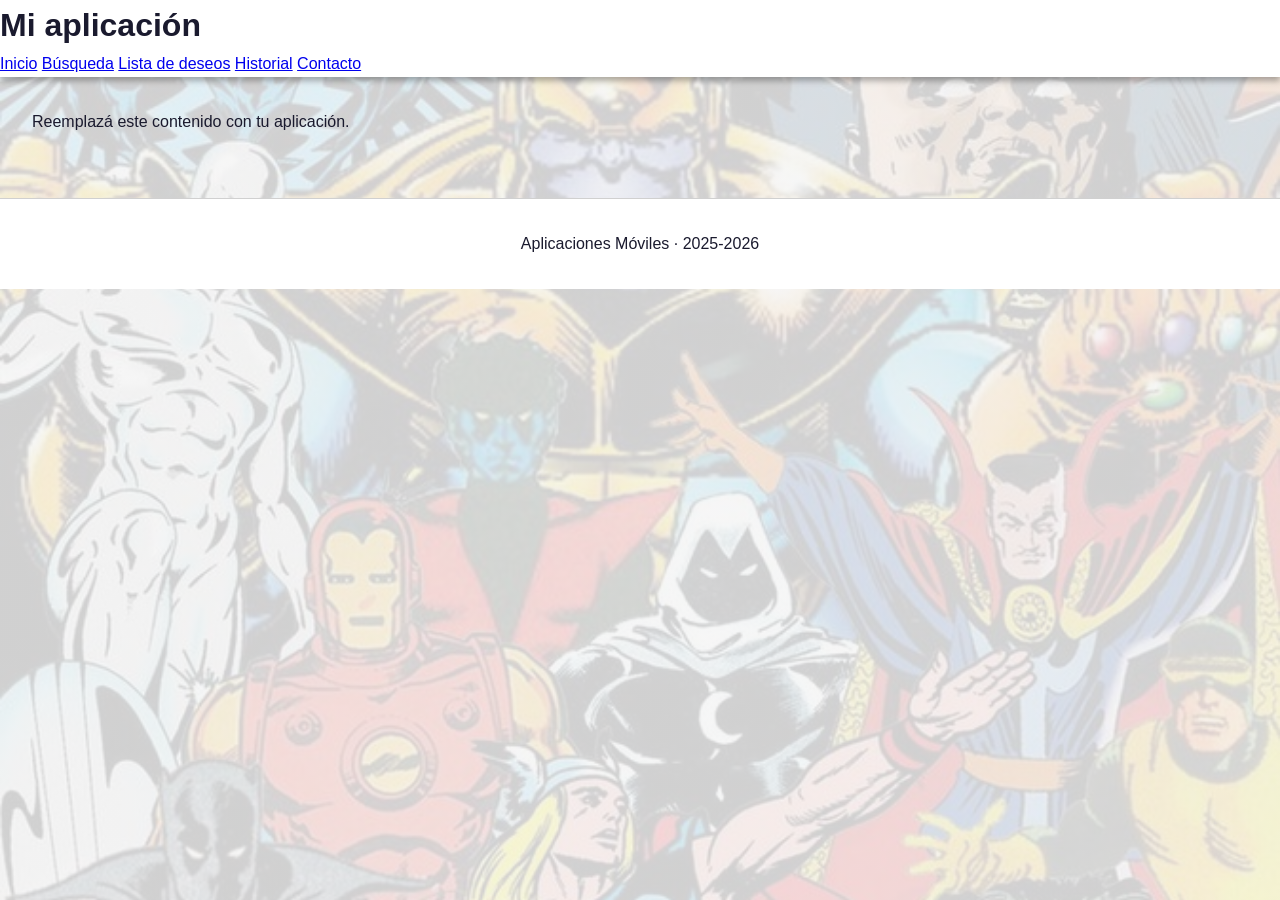
<file: pwa-template/index.html>
<!DOCTYPE html>
<html lang="es">
<head>
  <meta charset="UTF-8">
  <meta name="viewport" content="width=device-width, initial-scale=1.0">

  <!-- ════════════════════════════════════════════════════════
       METADATOS DE LA APLICACIÓN
       Editá el título y la descripción con los datos de tu app
       ════════════════════════════════════════════════════════ -->
  <title>Nombre de tu aplicación</title>
  <meta name="description" content="Descripción breve de tu aplicación">
  <meta name="author" content="Nombre del grupo">

  <!-- ════════════════════════════════════════════════════════
       PWA: MANIFEST Y TEMA
       Editá theme-color con el color principal de tu app
       ════════════════════════════════════════════════════════ -->
  <link rel="manifest" href="/manifest.json">
  <meta name="theme-color" content="#000000">

  <!-- iOS: soporte para instalación desde Safari -->
  <meta name="apple-mobile-web-app-capable" content="yes">
  <meta name="apple-mobile-web-app-status-bar-style" content="default">
  <meta name="apple-mobile-web-app-title" content="NombreCorto">
  <link rel="apple-touch-icon" href="/icons/icon-192.png">

  <!-- ════════════════════════════════════════════════════════
       ESTILOS
       Agregá tus hojas de estilo adicionales debajo de esta línea
       ════════════════════════════════════════════════════════ -->
  <link rel="stylesheet" href="/css/styles.css">
</head>
<body>

  <!-- ════════════════════════════════════════════════════════
       CONTENIDO DE TU APLICACIÓN
       Reemplazá todo el contenido de este <body> con el HTML
       de tu aplicación. Mantené el bloque de scripts al final.
       ════════════════════════════════════════════════════════ -->

  <header>
    <h1>Mi aplicación</h1>
    <nav>
      <a href="/">Inicio</a>
      <a href="/busqueda.html">Búsqueda</a>
      <a href="/lista-deseos.html">Lista de deseos</a>
      <a href="/historial.html">Historial</a>
      <a href="/contacto.html">Contacto</a>
    </nav>
  </header>

  <main>
    <p>Reemplazá este contenido con tu aplicación.</p>
  </main>

  <footer>
    <p>Aplicaciones Móviles · 2025-2026</p>
  </footer>

  <!-- ════════════════════════════════════════════════════════
       SCRIPTS
       Agregá tus scripts adicionales antes de pwa-init.js
       ════════════════════════════════════════════════════════ -->
  <script src="/js/app.js"></script>

  <!-- Inicialización PWA: NO modificar este script -->
  <script src="/js/pwa-init.js"></script>

</body>
</html>
</file>
<file: css/styles.css>
* {
  margin: 0;
  padding: 0;
  box-sizing: border-box;
}

:root {
  --primary-color: #1a1a2e;
  --secondary-color: #16213e;
  --accent-color: #e94560;
  --text-color: #ffffff;
  --text-muted: #a8a8a8;
  --bg-color: #0f3460;
  --border-color: #533483;
  --success-color: #2ecc71;
  --error-color: #e74c3c;
  --shadow: 0 4px 6px rgba(0, 0, 0, 0.3);
}

html {
  font-size: 16px;
  scroll-behavior: smooth;
}

body {
  font-family: -apple-system, BlinkMacSystemFont, "Segoe UI", Roboto, "Helvetica Neue", Arial, sans-serif;
  color: var(--text-color);
  line-height: 1.6;
  background-color: var(--primary-color);
  /* Overlay con el color de fondo del tema (se adapta solo a modo claro/oscuro
     vía color-mix) para que el texto que no está dentro de una tarjeta
     (títulos de página, etc.) siga siendo legible sobre la imagen. */
  background-image:
    linear-gradient(
      color-mix(in srgb, var(--primary-color) 85%, transparent),
      color-mix(in srgb, var(--primary-color) 85%, transparent)
    ),
    url("img/app-background.jpg");
  background-size: cover;
  background-position: center top;
  background-repeat: no-repeat;
  background-attachment: fixed;
}

#app {
  display: flex;
  flex-direction: column;
  min-height: 100vh;
}

/* HEADER Y NAVEGACIÓN */
header {
  background-color: var(--secondary-color);
  position: sticky;
  top: 0;
  z-index: 100;
  box-shadow: var(--shadow);
}

.navbar {
  width: 100%;
}

.nav-container {
  position: relative;
  max-width: 1400px;
  margin: 0 auto;
  /* 6px arriba/abajo: con el logo en 68px, la navbar queda en 80px total,
     dejándole un margen visible en vez de tocar los bordes. */
  padding: 6px 1rem;
  display: flex;
  justify-content: space-between;
  align-items: center;
}

.logo {
  display: flex;
  align-items: center;
  gap: 0.5rem;
  font-size: 1.5rem;
  font-weight: bold;
  text-decoration: none;
  color: var(--accent-color);
}

.logo-img {
  display: block;
  height: 68px;
  width: auto;
  filter: drop-shadow(1px 2px 2px rgba(0, 0, 0, 0.4));
}

.nav-menu {
  list-style: none;
  display: none;
  gap: 1rem;
}

.nav-menu.open {
  display: flex;
  flex-direction: column;
  position: absolute;
  top: 100%;
  left: 0;
  right: 0;
  background-color: var(--secondary-color);
  border-top: 1px solid var(--border-color);
  box-shadow: var(--shadow);
  padding: 0.5rem 1rem 1rem;
  gap: 0;
  animation: navMenuDown 0.25s ease-out;
}

@keyframes navMenuDown {
  from {
    opacity: 0;
    transform: translateY(-8px);
  }
  to {
    opacity: 1;
    transform: translateY(0);
  }
}

.nav-link {
  display: flex;
  align-items: center;
  gap: 0.75rem;
  text-decoration: none;
  color: var(--text-color);
  transition: color 0.3s ease;
  padding: 0.5rem 1rem;
  border-radius: 4px;
}

.nav-link-icon {
  width: 20px;
  height: 20px;
  flex-shrink: 0;
}

.nav-link:hover {
  color: var(--accent-color);
  background-color: rgba(233, 69, 96, 0.1);
}

.nav-link.active {
  color: var(--accent-color);
  border-bottom: 2px solid var(--accent-color);
}

.nav-menu.open .nav-link {
  padding: 0.9rem 0.5rem;
  border-radius: 0;
}

.nav-menu.open .nav-link.active {
  border-bottom: none;
}

.nav-menu.open li:not(:last-child) {
  border-bottom: 1px solid var(--border-color);
}

.nav-actions {
  display: flex;
  align-items: center;
  gap: 0.75rem;
}

.btn-install {
  display: flex;
  align-items: center;
  gap: 0.5rem;
  background-color: transparent;
  color: var(--accent-color);
  border: none;
  box-shadow: inset 0 0 0 1.5px var(--accent-color);
  border-radius: 4px;
  padding: 0.5rem 1rem;
  font-size: 0.9rem;
  font-weight: bold;
  font-family: inherit;
  cursor: pointer;
  white-space: nowrap;
  transition: background-color 0.3s ease, color 0.3s ease, transform 0.2s ease;
}

.btn-install:hover {
  background-color: var(--accent-color);
  color: white;
  transform: translateY(-1px);
}

.btn-install-icon {
  width: 18px;
  height: 18px;
  flex-shrink: 0;
}

.menu-toggle {
  display: flex;
  flex-direction: column;
  gap: 5px;
  background: none;
  border: none;
  cursor: pointer;
  padding: 0.5rem;
}

.menu-toggle span {
  width: 25px;
  height: 3px;
  background-color: var(--text-color);
  border-radius: 2px;
  transition: all 0.3s ease;
}

.menu-toggle.active span:nth-child(1) {
  transform: rotate(45deg) translate(10px, 10px);
}

.menu-toggle.active span:nth-child(2) {
  opacity: 0;
}

.menu-toggle.active span:nth-child(3) {
  transform: rotate(-45deg) translate(7px, -7px);
}

/* MAIN CONTENT */
main {
  flex: 1;
  max-width: 1400px;
  width: 100%;
  margin: 0 auto;
  padding: 1rem;
}

/* FOOTER */
footer {
  background-color: var(--secondary-color);
  margin-top: 2rem;
  padding: 2rem 1rem;
  text-align: center;
  border-top: 1px solid var(--border-color);
}

.footer-content p {
  font-size: 0.9rem;
  color: var(--text-muted);
  margin: 0.5rem 0;
}

.footer-content a {
  color: var(--accent-color);
  text-decoration: none;
}

.footer-content a:hover {
  text-decoration: underline;
}

/* VISTAS */
.view {
  animation: fadeIn 0.3s ease-in;
}

@keyframes fadeIn {
  from {
    opacity: 0;
    transform: translateY(10px);
  }
  to {
    opacity: 1;
    transform: translateY(0);
  }
}

/* HOME VIEW */
.home-container {
  text-align: center;
}

.hero {
  padding: 2rem 1rem;
  background: linear-gradient(135deg, var(--secondary-color), var(--bg-color));
  border-radius: 8px;
  margin-bottom: 2rem;
  border: 1px solid var(--border-color);
}

.hero-logo {
  display: block;
  width: 100%;
  max-width: 360px;
  height: auto;
  margin: 0 auto 1rem;
  /* drop-shadow sigue la silueta real del PNG (con transparencia),
     a diferencia de box-shadow que dibujaría un rectángulo */
  filter: drop-shadow(0 4px 6px rgba(0, 0, 0, 0.4));
}

.hero p {
  font-size: 1.1rem;
  color: var(--text-muted);
  margin-bottom: 1.5rem;
}

.cta-button {
  display: inline-block;
  background-color: var(--accent-color);
  color: white;
  padding: 0.75rem 2rem;
  border-radius: 4px;
  text-decoration: none;
  font-weight: bold;
  transition: background-color 0.3s ease, transform 0.2s ease;
  border: none;
  cursor: pointer;
  font-size: 1rem;
}

.cta-button:hover {
  background-color: #d93450;
  transform: translateY(-2px);
}

.featured-section {
  margin-top: 2rem;
}

.featured-section h2 {
  margin-bottom: 1.5rem;
  font-size: 1.5rem;
}

.featured-grid {
  display: grid;
  grid-template-columns: 1fr;
  gap: 1rem;
  margin-top: 1rem;
}

/* SEARCH VIEW */
.search-container {
  display: flex;
  flex-direction: column;
  gap: 1.5rem;
}

.search-filters {
  background-color: var(--secondary-color);
  padding: 1.5rem;
  border-radius: 8px;
  border: 1px solid var(--border-color);
}

.filter-group {
  display: flex;
  flex-direction: column;
  gap: 0.5rem;
  margin-bottom: 1rem;
}

.filter-group:last-child {
  margin-bottom: 0;
}

.filter-group label {
  font-weight: bold;
  font-size: 0.9rem;
  color: var(--text-color);
}

.filter-group input,
.filter-group select {
  padding: 0.75rem;
  border: 1px solid var(--border-color);
  border-radius: 4px;
  background-color: var(--primary-color);
  color: var(--text-color);
  font-size: 1rem;
}

.filter-group input::placeholder {
  color: var(--text-muted);
}

.filter-group input:focus,
.filter-group select:focus {
  outline: none;
  border-color: var(--accent-color);
  box-shadow: 0 0 0 2px rgba(233, 69, 96, 0.2);
}

.button-group {
  display: flex;
  gap: 1rem;
  flex-wrap: wrap;
}

.btn {
  padding: 0.75rem 1.5rem;
  border: none;
  border-radius: 4px;
  font-size: 1rem;
  font-weight: bold;
  cursor: pointer;
  transition: all 0.3s ease;
}

.btn-primary {
  background-color: var(--accent-color);
  color: white;
}

.btn-primary:hover {
  background-color: #d93450;
  transform: translateY(-2px);
}

.btn-secondary {
  background-color: transparent;
  color: var(--accent-color);
  border: 2px solid var(--accent-color);
}

.btn-secondary:hover {
  background-color: rgba(233, 69, 96, 0.1);
}

.btn-danger {
  background-color: var(--error-color);
  color: white;
}

.btn-danger:hover {
  background-color: #c0392b;
}

.btn-success {
  background-color: var(--success-color);
  color: white;
}

.btn-success:hover {
  background-color: #27ae60;
}

/* RESULTS GRID */
.comics-grid {
  display: grid;
  grid-template-columns: 1fr;
  gap: 1rem;
}

.comic-card {
  background-color: var(--secondary-color);
  border-radius: 8px;
  overflow: hidden;
  cursor: pointer;
  transition: all 0.3s ease;
  border: 1px solid var(--border-color);
  display: flex;
  flex-direction: row;
}

.comic-card:hover {
  transform: translateY(-4px);
  box-shadow: 0 8px 12px rgba(233, 69, 96, 0.2);
  border-color: var(--accent-color);
}

.comic-image {
  width: 150px;
  /* Sin alto fijo: se estira con align-self para llenar toda la altura de
     la tarjeta. Las tarjetas de una misma fila del grid quedan todas con
     el alto de la más alta (la de descripción más larga); con un alto
     fijo acá, las tarjetas más cortas dejaban un margen vacío debajo de
     la imagen. object-fit sigue recortando para que nunca se deforme. */
  align-self: stretch;
  min-height: 220px;
  object-fit: cover;
  flex-shrink: 0;
  background-color: var(--primary-color);
}

.comic-info {
  flex: 1;
  padding: 1rem;
  display: flex;
  flex-direction: column;
  justify-content: space-between;
}

.comic-title {
  font-size: 1.1rem;
  font-weight: bold;
  color: var(--text-color);
  margin-bottom: 0.5rem;
}

.comic-description {
  font-size: 0.9rem;
  color: var(--text-muted);
  margin-bottom: 1rem;
  display: -webkit-box;
  -webkit-line-clamp: 3;
  -webkit-box-orient: vertical;
  overflow: hidden;
}

.comic-meta {
  display: flex;
  gap: 1rem;
  flex-wrap: wrap;
  font-size: 0.85rem;
  color: var(--text-muted);
}

.meta-item {
  display: flex;
  align-items: center;
  gap: 0.25rem;
}

/* DETAIL VIEW */
.detail-container {
  max-width: 900px;
  margin: 0 auto;
}

.detail-header {
  display: flex;
  gap: 2rem;
  margin-bottom: 2rem;
  background-color: var(--secondary-color);
  padding: 1.5rem;
  border-radius: 8px;
  border: 1px solid var(--border-color);
}

.detail-image {
  /* Ancho automático en base al alto: se ve la imagen completa (sin
     recortar) y sin franjas vacías, porque el recuadro se ajusta al
     ancho real que le corresponde a la imagen a esa altura. */
  width: auto;
  max-width: 200px;
  height: 300px;
  object-fit: contain;
  border-radius: 4px;
  flex-shrink: 0;
  background-color: var(--primary-color);
}

.detail-info {
  flex: 1;
}

.detail-info h1 {
  font-size: 2rem;
  margin-bottom: 1rem;
  color: var(--accent-color);
}

.detail-info p {
  margin-bottom: 1rem;
  line-height: 1.8;
}

.detail-meta {
  display: grid;
  grid-template-columns: 1fr 1fr;
  gap: 1rem;
  margin: 1.5rem 0;
}

.meta-field {
  display: flex;
  flex-direction: column;
}

.meta-label {
  font-weight: bold;
  font-size: 0.9rem;
  color: var(--text-muted);
  margin-bottom: 0.25rem;
}

.meta-value {
  color: var(--text-color);
}

.detail-description {
  background-color: var(--secondary-color);
  padding: 1.5rem;
  border-radius: 8px;
  border: 1px solid var(--border-color);
  margin-bottom: 2rem;
}

.detail-description h3 {
  margin-bottom: 1rem;
  color: var(--accent-color);
}

.detail-actions {
  display: flex;
  gap: 1rem;
  flex-wrap: wrap;
  margin: 2rem 0;
}

.back-button {
  display: inline-flex;
  align-items: center;
  gap: 0.5rem;
  color: var(--accent-color);
  text-decoration: none;
  margin-bottom: 1rem;
  transition: gap 0.3s ease;
}

.back-button:hover {
  gap: 0.75rem;
}

/* WISHLIST Y HISTORY */
.list-empty {
  text-align: center;
  padding: 3rem 1rem;
  color: var(--text-muted);
}

.list-empty p {
  margin-bottom: 1.5rem;
  font-size: 1.1rem;
}

.list-item {
  background-color: var(--secondary-color);
  padding: 1.5rem;
  border-radius: 8px;
  margin-bottom: 1rem;
  border: 1px solid var(--border-color);
  display: flex;
  justify-content: space-between;
  align-items: start;
  gap: 1rem;
}

.list-item-content {
  flex: 1;
}

.list-item-title {
  font-size: 1.1rem;
  font-weight: bold;
  margin-bottom: 0.5rem;
}

.list-item-meta {
  font-size: 0.9rem;
  color: var(--text-muted);
  margin-bottom: 0.5rem;
}

.list-item-actions {
  display: flex;
  gap: 0.5rem;
  white-space: nowrap;
}

/* CONTACT PAGE */
.contact-container {
  max-width: 800px;
  margin: 0 auto;
}

.contact-info {
  background-color: var(--secondary-color);
  padding: 2rem;
  border-radius: 8px;
  border: 1px solid var(--border-color);
  margin-bottom: 2rem;
}

.contact-info h2 {
  margin-bottom: 1.5rem;
  color: var(--accent-color);
}

.contact-info p {
  margin-bottom: 1rem;
  line-height: 1.8;
}

#map {
  width: 100%;
  height: 400px;
  border-radius: 8px;
  border: 1px solid var(--border-color);
  overflow: hidden;
}

/* MODAL DE FORMULARIO */
.modal {
  display: none;
  position: fixed;
  top: 0;
  left: 0;
  right: 0;
  bottom: 0;
  background-color: rgba(0, 0, 0, 0.7);
  z-index: 1000;
  align-items: center;
  justify-content: center;
}

.modal.active {
  display: flex;
}

.modal-content {
  background-color: var(--secondary-color);
  padding: 2rem;
  border-radius: 8px;
  max-width: 500px;
  width: 90%;
  max-height: 90vh;
  overflow-y: auto;
  border: 1px solid var(--border-color);
}

.modal-header {
  display: flex;
  justify-content: space-between;
  align-items: center;
  margin-bottom: 1.5rem;
}

.modal-header h2 {
  color: var(--accent-color);
  font-size: 1.5rem;
  margin: 0;
}

.modal-close {
  background: none;
  border: none;
  font-size: 1.5rem;
  color: var(--text-color);
  cursor: pointer;
  padding: 0;
}

.form-group {
  margin-bottom: 1.5rem;
}

.form-group label {
  display: block;
  margin-bottom: 0.5rem;
  font-weight: bold;
  font-size: 0.9rem;
}

.form-group input,
.form-group textarea,
.form-group select {
  width: 100%;
  padding: 0.75rem;
  border: 1px solid var(--border-color);
  border-radius: 4px;
  background-color: var(--primary-color);
  color: var(--text-color);
  font-size: 1rem;
  font-family: inherit;
}

.form-group textarea {
  resize: vertical;
  min-height: 100px;
}

.form-group input:focus,
.form-group textarea:focus,
.form-group select:focus {
  outline: none;
  border-color: var(--accent-color);
  box-shadow: 0 0 0 2px rgba(233, 69, 96, 0.2);
}

.form-help {
  font-size: 0.8rem;
  color: var(--text-muted);
  margin-top: 0.25rem;
}

.error-message {
  color: var(--error-color);
  font-size: 0.85rem;
  margin-top: 0.25rem;
}

.success-message {
  background-color: rgba(46, 204, 113, 0.1);
  border: 1px solid var(--success-color);
  color: var(--success-color);
  padding: 1rem;
  border-radius: 4px;
  margin-bottom: 1rem;
}

/* PAGINACIÓN */
.pagination {
  display: flex;
  justify-content: center;
  gap: 0.5rem;
  margin: 2rem 0;
  flex-wrap: wrap;
}

.pagination button {
  padding: 0.5rem 1rem;
  border: 1px solid var(--border-color);
  background-color: var(--secondary-color);
  color: var(--text-color);
  border-radius: 4px;
  cursor: pointer;
  transition: all 0.3s ease;
}

.pagination button:hover {
  background-color: var(--accent-color);
  border-color: var(--accent-color);
}

.pagination button.active {
  background-color: var(--accent-color);
  border-color: var(--accent-color);
}

/* LOADING */
.loading {
  text-align: center;
  padding: 2rem;
  color: var(--text-muted);
}

.spinner {
  display: inline-block;
  width: 40px;
  height: 40px;
  border: 4px solid var(--border-color);
  border-top-color: var(--accent-color);
  border-radius: 50%;
  animation: spin 1s linear infinite;
}

@keyframes spin {
  to {
    transform: rotate(360deg);
  }
}

/* TOAST */
.toast-container {
  position: fixed;
  bottom: 1.5rem;
  right: 1.5rem;
  z-index: 2000;
  display: flex;
  flex-direction: column;
  gap: 0.75rem;
  max-width: calc(100% - 3rem);
}

.toast {
  display: flex;
  align-items: center;
  gap: 0.75rem;
  min-width: 260px;
  max-width: 360px;
  padding: 1rem 1.25rem;
  background-color: var(--secondary-color);
  border: 1px solid var(--border-color);
  border-left: 4px solid var(--accent-color);
  border-radius: 8px;
  box-shadow: var(--shadow);
  color: var(--text-color);
  cursor: pointer;
  animation: toastIn 0.3s ease-out;
}

.toast-success {
  border-left-color: var(--success-color);
}

.toast-error {
  border-left-color: var(--error-color);
}

.toast-icon {
  font-size: 1.25rem;
  line-height: 1;
  flex-shrink: 0;
}

.toast-message {
  flex: 1;
  font-size: 0.95rem;
  line-height: 1.4;
  white-space: pre-line;
}

.toast-close {
  background: none;
  border: none;
  color: var(--text-muted);
  font-size: 1.25rem;
  line-height: 1;
  cursor: pointer;
  padding: 0;
  flex-shrink: 0;
}

.toast-hide {
  animation: toastOut 0.3s ease-in forwards;
}

@keyframes toastIn {
  from {
    opacity: 0;
    transform: translateX(30px);
  }
  to {
    opacity: 1;
    transform: translateX(0);
  }
}

@keyframes toastOut {
  from {
    opacity: 1;
    transform: translateX(0);
  }
  to {
    opacity: 0;
    transform: translateX(30px);
  }
}

@media (max-width: 420px) {
  .btn-install-text {
    display: none;
  }

  .btn-install {
    padding: 0.5rem;
  }
}

@media (max-width: 480px) {
  .toast-container {
    left: 1rem;
    right: 1rem;
    bottom: 1rem;
    max-width: none;
  }

  .toast {
    max-width: none;
    width: 100%;
  }
}

/* CONNECTION STATUS */
.connection-banner {
  position: fixed;
  top: 1rem;
  left: 50%;
  z-index: 3000;
  display: flex;
  align-items: center;
  padding: 0.75rem 1.5rem;
  background-color: var(--secondary-color);
  border: 2px solid var(--accent-color);
  border-radius: 999px;
  box-shadow: var(--shadow);
  color: var(--text-color);
  font-size: 0.9rem;
  font-weight: 600;
  white-space: nowrap;
  opacity: 0;
  pointer-events: none;
  max-width: calc(100% - 2rem);
  transform: translateX(-50%) translateY(-20px);
  transition: opacity 0.3s ease, transform 0.3s ease;
}

.connection-banner-show {
  opacity: 1;
  pointer-events: auto;
  transform: translateX(-50%) translateY(0);
}

.connection-banner-offline {
  border-color: var(--error-color);
}

.connection-banner-online {
  border-color: var(--success-color);
}

@media (max-width: 480px) {
  .connection-banner {
    max-width: calc(100% - 2rem);
    padding: 0.65rem 1.1rem;
    font-size: 0.85rem;
  }
}

/* ERROR */
.error-container {
  background-color: rgba(231, 76, 60, 0.1);
  border: 1px solid var(--error-color);
  color: var(--error-color);
  padding: 1.5rem;
  border-radius: 8px;
  margin: 1rem 0;
}

.error-container h3 {
  margin-top: 0;
  margin-bottom: 0.5rem;
}

/* RESPONSIVE - TABLET */
@media (min-width: 481px) {
  .comics-grid {
    grid-template-columns: repeat(2, 1fr);
  }

  .featured-grid {
    grid-template-columns: repeat(2, 1fr);
  }

  .detail-meta {
    grid-template-columns: 1fr 1fr;
  }

  main {
    padding: 1.5rem;
  }
}

/* RESPONSIVE - TABLET GRANDE */
@media (min-width: 768px) {
  .nav-menu {
    display: flex;
  }

  .menu-toggle {
    display: none;
  }

  .comics-grid {
    grid-template-columns: repeat(2, 1fr);
  }

  .featured-grid {
    grid-template-columns: repeat(2, 1fr);
  }

  .detail-header {
    flex-direction: row;
  }

  .detail-image {
    max-width: 250px;
    height: 350px;
  }

  .hero-logo {
    max-width: 460px;
  }
}

/* RESPONSIVE - DESKTOP */
@media (min-width: 1024px) {
  .comics-grid {
    grid-template-columns: repeat(3, 1fr);
  }

  .featured-grid {
    grid-template-columns: repeat(3, 1fr);
  }

  .detail-header {
    flex-direction: row;
  }

  .detail-image {
    max-width: 300px;
    height: 400px;
  }

  .detail-meta {
    grid-template-columns: 1fr 1fr 1fr 1fr;
  }

  main {
    padding: 2rem;
  }
}

/* ACCESIBILIDAD */
@media (prefers-reduced-motion: reduce) {
  * {
    animation-duration: 0.01ms !important;
    animation-iteration-count: 1 !important;
    transition-duration: 0.01ms !important;
  }
}

/* MODO OSCURO - SOPORTE PREDETERMINADO */
@media (prefers-color-scheme: light) {
  :root {
    --primary-color: #f5f5f5;
    --secondary-color: #ffffff;
    --accent-color: #e94560;
    --text-color: #1a1a2e;
    --text-muted: #666666;
    --bg-color: #e8e8e8;
    --border-color: #d0d0d0;
  }

  .comic-card {
    box-shadow: 0 2px 4px rgba(0, 0, 0, 0.1);
  }

  .modal {
    background-color: rgba(0, 0, 0, 0.5);
  }
}
</file>
